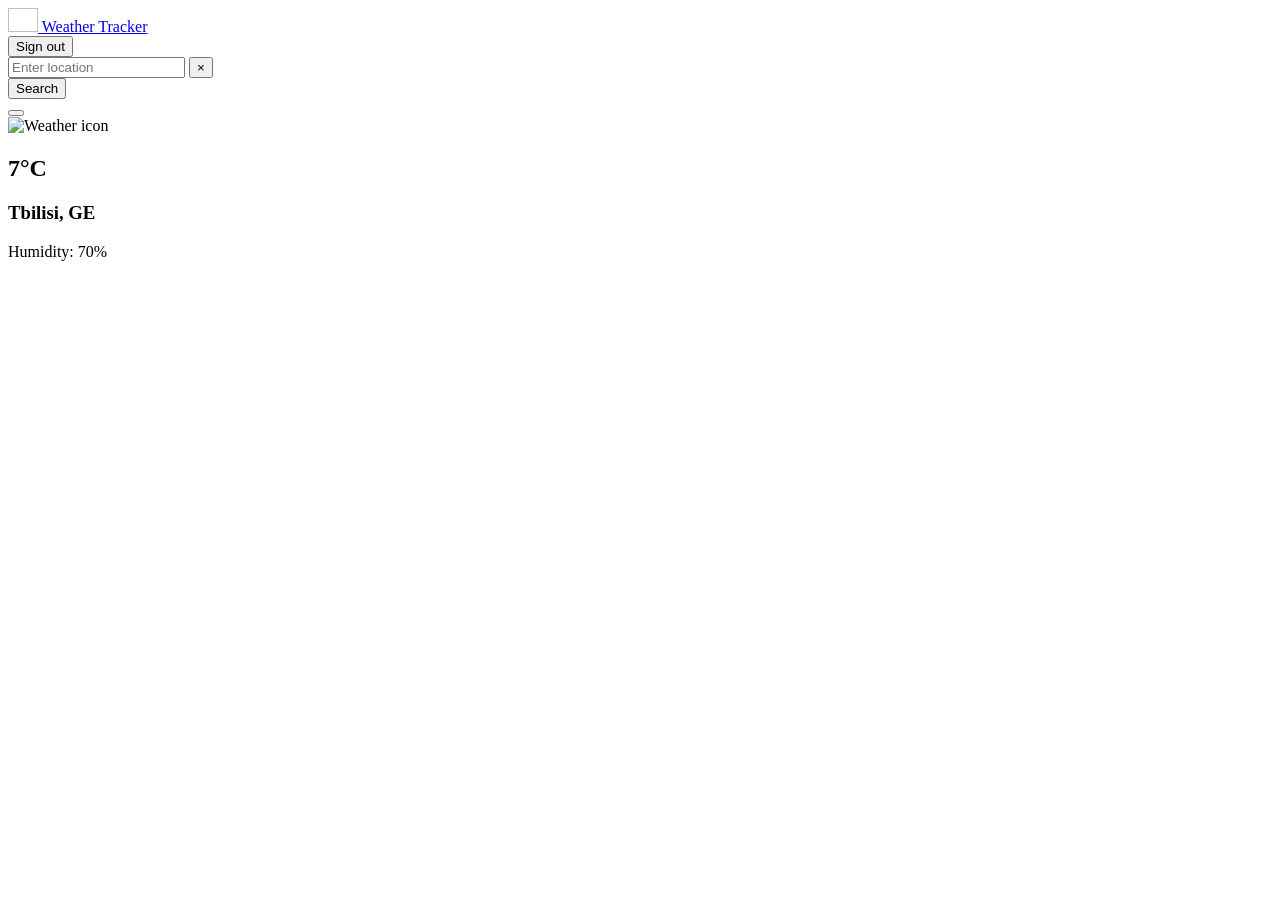
<file: src/main/webapp/WEB-INF/templates/index.html>
<!DOCTYPE html>
<html lang="en">
<div id="in-page-channel-node-id" data-channel-name="in_page_channel_6iX5LX"></div>
<head>
    <meta http-equiv="Content-Type" content="text/html; charset=UTF-8">
    <title>Weather Viewer – Homepage</title>
<!--    <link href="https://cdn.jsdelivr.net/npm/bootstrap@5.3.0/dist/css/bootstrap.min.css" rel="stylesheet">-->
    <link th:href="@{/css/bootstrap.min.css}" rel="stylesheet">
    <link th:href="@{/css/style.css}" rel="stylesheet">
<body>

<nav class="navbar navbar-light bg-light">
    <div class="container-fluid">
        <a class="navbar-brand" href="/">
            <img th:src="@{/images/weather-app.png}" alt="" width="30" height="24"
                 class="d-inline-block align-text-top">
            Weather Tracker
        </a>
        <div class="d-flex align-items-center">
            <span class="navbar-text me-3" th:if="${user != null}" th:text="${user.getLogin()}"></span>
            <form th:action="@{/logout}" method="post">
                <button class="btn btn-outline-danger">Sign out</button>
            </form>
        </div>
    </div>
</nav>

<section id="page-content">
    <div class="container mt-4">
        <form th:action="@{/search-location}" method="get" class="mt-4">
            <div class="d-flex my-4">
                <div class="input-group location-search-input-group me-3">

                    <input class="form-control" type="text" name="locationName" placeholder="Enter location"
                           required="">
                    <button class="btn btn-outline-secondary btn-sm clear-input-button" type="button"
                            onclick="this.previousElementSibling.value=&#39;&#39;">
                        ×
                    </button>
                </div>
                <button class="btn btn-outline-success">Search</button>
            </div>
        </form>
        <div>
            <div class="row">
                <div th:each="weatherItem : ${weather}" class="col-12 col-lg-3 col-md-6 mb-4">
                    <div class="card h-100 position-relative weather-card">
                        <form th:action="@{/delete-location}" method="post">
                            <input name="name" id="name" th:value="${weatherItem.name}" type="hidden"/>
                            <input name="longitude" id="longitude" th:value="${weatherItem.lon}" type="hidden"/>
                            <input name="latitude" id="latitude" th:value="${weatherItem.lat}" type="hidden"/>
                        <div class="position-absolute weather-card-delete-form">
                            <button type="submit" class="btn-close" aria-label="Delete"></button>
                        </div>
                        </form>
                        <img class="card-img-top img-fluid" th:src="${weatherItem.getWeatherIconUrl()}"
                             alt="Weather icon"/>
                        <div class="card-body d-flex flex-column">
                            <h1 th:text="${weatherItem.getCelsiusTemperature() + '°C' }" class="card-text">7°C</h1>
                            <h3 th:text="${weatherItem.getName() + ', ' + weatherItem.getCountry() }"
                                class="card-title">Tbilisi, GE</h3>
                            <p th:text="${'Feels like ' + weatherItem.getCelsiusFeelsLikeTemperature() + '. ' + weatherItem.getDescription() }"
                               class="card-text mb-1"></p>
                            <p th:text="${'Humidity: ' + weatherItem.getHumidity() + '%' }" class="card-text mb-1">
                                Humidity: 70%</p>
                        </div>


                    </div>
                </div>
            </div>
        </div>
    </div>
</section>

<!--<footer class="d-flex flex-wrap justify-content-between align-items-center py-3 mt-4 border-top">-->
<!--    <div class="px-4">-->
<!--        <span>© Weather Viewer, project from <a href="https://zhukovsd.github.io/java-backend-learning-course/">zhukovsd/java-backend-learning-course</a> roadmap.</span>-->
<!--    </div>-->
<!--</footer>-->
</file>
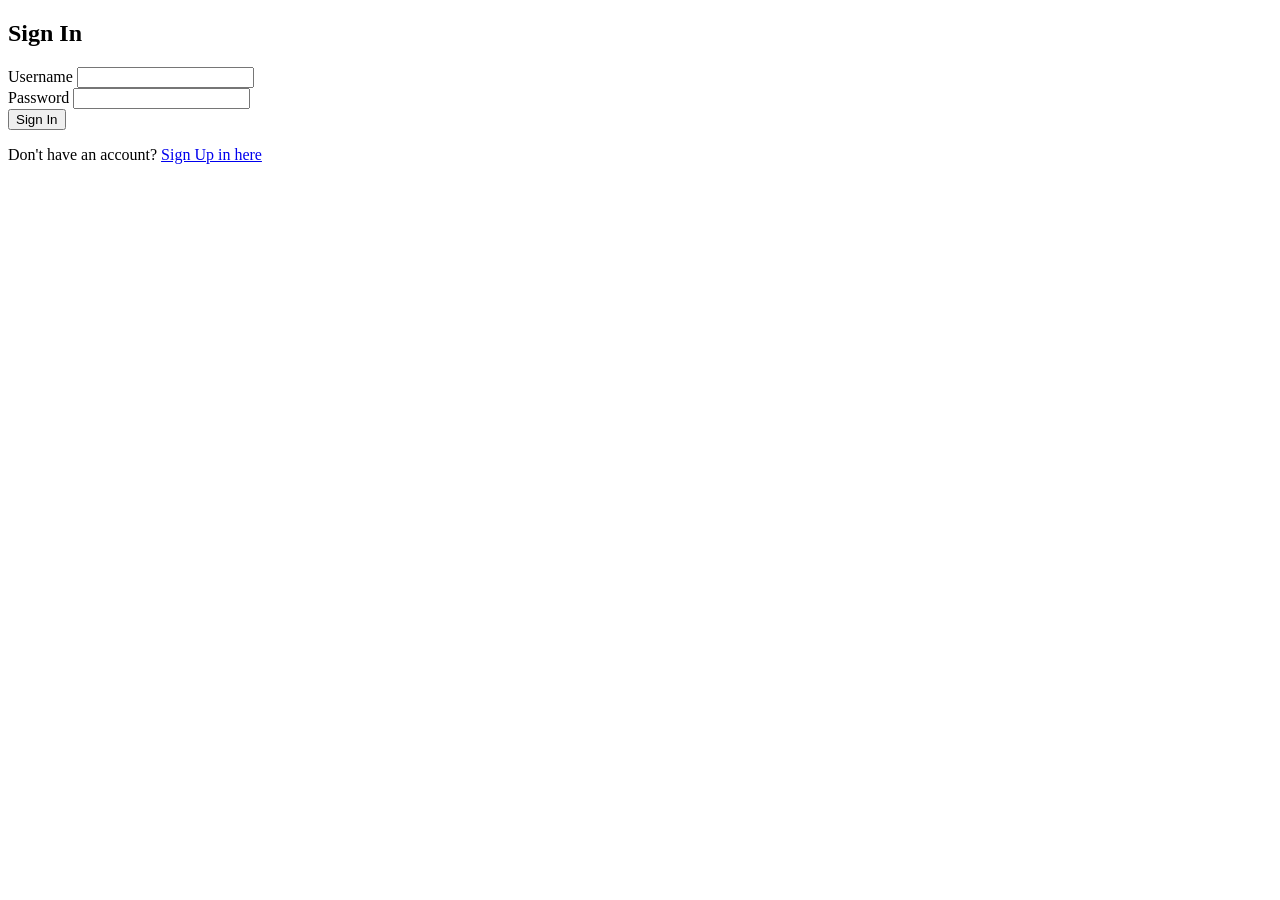
<file: src/main/webapp/WEB-INF/templates/login.html>
<!DOCTYPE html>
<!-- saved from url=(0067)https://zhukovsd.github.io/weather-viewer-html-layouts/sign-up.html -->
<html lang="en" xmlns:th="http://www.thymeleaf.org">
<div id="in-page-channel-node-id" data-channel-name="in_page_channel_8dnI-5"></div>
<head>
    <meta http-equiv="Content-Type" content="text/html; charset=UTF-8">
    <title>Weather Viewer – Sign In</title>
    <link th:href="@{/css/bootstrap.min.css}" rel="stylesheet">
    <link th:href="@{/css/style.css}" rel="stylesheet">
</head>
<body>

<div class="container">
    <div class="row justify-content-center">
        <div class="col-6">
            <div class="weather-logo"></div>
        </div>
    </div>


    <div class="row justify-content-center">
        <div class="col-12 col-lg-4 col-md-6 col-sm-12">
            <h2 class="text-center mb-5">Sign In</h2>
            <div class="alert alert-danger row justify-content-center"
                 role="alert" th:if="${incorrectLoginDataError != null}"
                 th:text="${incorrectLoginDataError}"
            ></div>
            <div class="alert alert-danger row justify-content-center"
                 role="alert" th:if="${notAuthorizedError != null}"
                 th:text="${notAuthorizedError}"
            ></div>
            <form th:action="@{/login}" method="post" class="mt-4">
                <div class="mb-3">
                    <label for="username" class="form-label">Username</label>
                    <input type="text" class="form-control" id="username" name="username" required=""
                           value="">
                    <div th:if="${usernameError != null}" th:text="${usernameError}"
                         class="form-text text-danger">
                    </div>
                    <div class="mb-3">
                        <label for="password" class="form-label">Password</label>
                        <input type="password" class="form-control" id="password" name="password"
                               required=""
                               value="">
                        <div th:if="${passwordError != null}" th:text="${passwordError}"
                             class="form-text text-danger">
                        </div>
                        <div class="mb-3">
                            <input type="hidden" name="redirect_to" value="http://localhost/">

                            <button type="submit" class="btn btn-primary w-100 mt-3">Sign In</button>
                            <p class="mt-2 text-center">Don't have an account? <a
                                    href="/register">Sign Up
                                in here</a></p>
            </form>
        </div>
    </div>
</div>
</file>
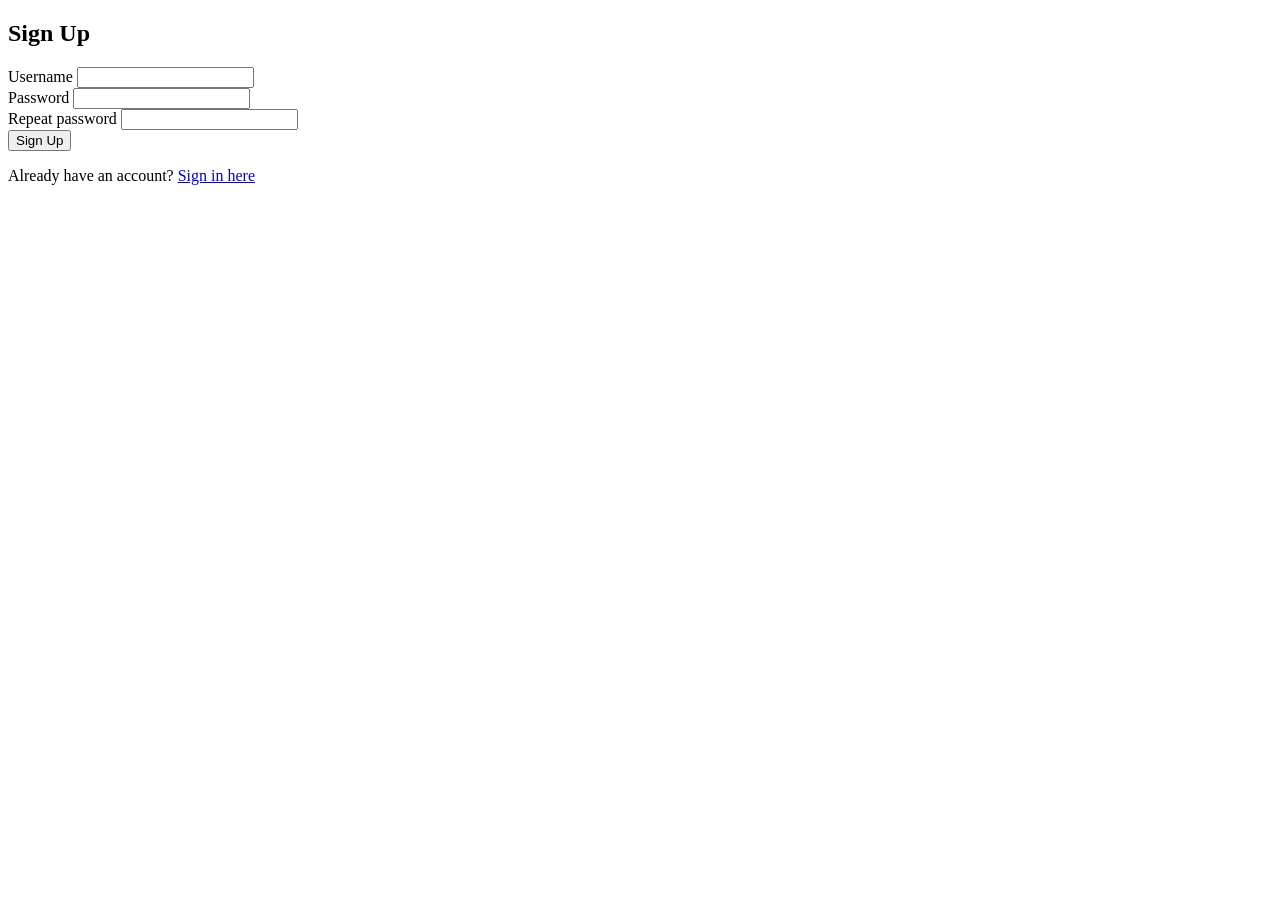
<file: src/main/webapp/WEB-INF/templates/register.html>
<!DOCTYPE html>
<!-- saved from url=(0067)https://zhukovsd.github.io/weather-viewer-html-layouts/sign-up.html -->
<html lang="en" xmlns:th="http://www.thymeleaf.org">
<div id="in-page-channel-node-id" data-channel-name="in_page_channel_8dnI-5"></div>
<head>
    <meta http-equiv="Content-Type" content="text/html; charset=UTF-8">
    <title>Weather Viewer – Sign Up</title>
    <link th:href="@{/css/bootstrap.min.css}" rel="stylesheet">
    <link th:href="@{/css/style.css}" rel="stylesheet">
   </meta>
    </style>
</head>
<body>

<div class="container">
    <div class="row justify-content-center">
        <div class="col-6">
            <div class="weather-logo"></div>
        </div>
    </div>


    <div class="row justify-content-center">
        <div class="col-12 col-lg-4 col-md-6 col-sm-12">
            <h2 class="text-center mb-5">Sign Up</h2>

            <div class="alert alert-danger row justify-content-center"
                 role="alert" th:if="${userAlreadyExistsError != null}"
                 th:text="${userAlreadyExistsError}"
            ></div>
            <div class="alert alert-danger row justify-content-center"
                 role="alert" th:if="${usernameError != null}"
                 th:text="${usernameError}"
            ></div>
            <div class="alert alert-danger row justify-content-center"
                 role="alert" th:if="${passwordError != null}"
                 th:text="${passwordError}"
            ></div>
            <div class="alert alert-danger row justify-content-center"
                 role="alert" th:if="${repeatedPasswordError != null}"
                 th:text="${repeatedPasswordError}"
            ></div>
            <form th:action="@{/register}" method="post" class="mt-4">
                <div class="mb-3">
                    <label for="username" class="form-label">Username</label>
                    <input type="text" class="form-control" id="username" name="username" required=""
                           value="">
                    <div th:if="${usernameError != null}" th:text="${usernameError}"
                         class="form-text text-danger">
                    </div>
                    <div class="mb-3">
                        <label for="password" class="form-label">Password</label>
                        <input type="password" class="form-control" id="password" name="password"
                               required=""
                               value="">
                        <div th:if="${passwordError != null}" th:text="${passwordError}"
                             class="form-text text-danger">
                        </div>
                        <div class="mb-3">
                            <label for="repeat-password" class="form-label">Repeat password</label>
                            <input type="password" class="form-control" id="repeat-password"
                                   name="repeatedPassword" required="" value="">
                            <div th:if="${repeatedPasswordError != null}" th:text="${repeatedPasswordError}"
                                 class="form-text text-danger">
                            </div>

                            <input type="hidden" name="redirect_to" value="http://localhost/">

                            <button type="submit" class="btn btn-primary w-100 mt-3">Sign Up</button>
                            <p class="mt-2 text-center">Already have an account? <a
                                    href="/login">Sign
                                in here</a></p>
            </form>
        </div>
    </div>
</div>
</file>
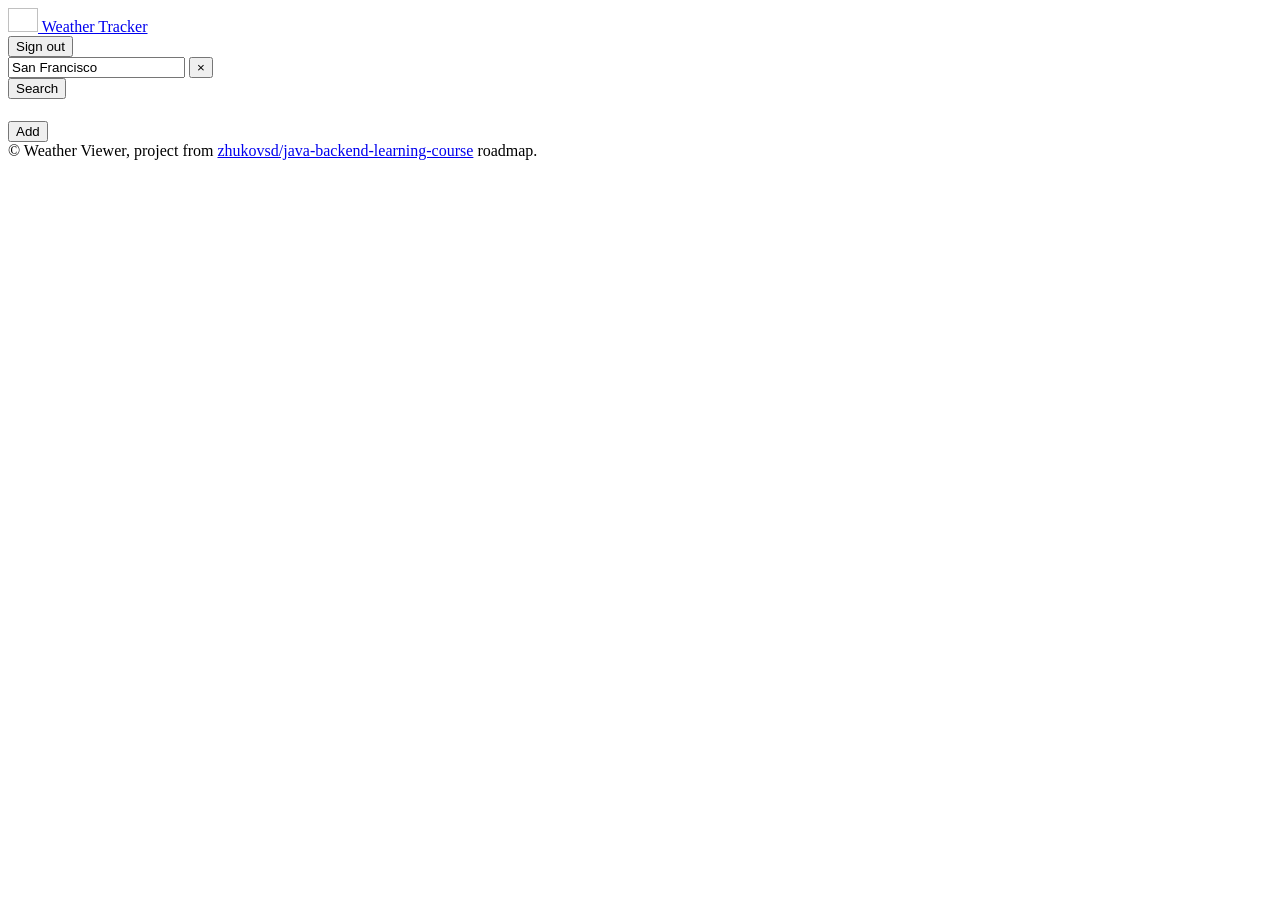
<file: src/main/webapp/WEB-INF/templates/search.html>
<!DOCTYPE html>
<!-- saved from url=(0074)https://zhukovsd.github.io/weather-viewer-html-layouts/search-results.html -->
<html lang="en">
<div id="in-page-channel-node-id" data-channel-name="in_page_channel_Tp4Dx5"></div>
<head>
    <meta http-equiv="Content-Type" content="text/html; charset=UTF-8">

    <title>Weather Viewer – Homepage</title>
    <link th:href="@{/css/bootstrap.min.css}" rel="stylesheet">
    <link th:href="@{/css/style.css}" rel="stylesheet">
</head>
<body>
<nav class="navbar navbar-light bg-light">
    <div class="container-fluid">
        <a class="navbar-brand" href="/">
            <img th:src="@{/images/weather-app.png}" alt="" width="30" height="24"
                 class="d-inline-block align-text-top">
            Weather Tracker
        </a>
        <form th:action="@{/logout}" method="post">
            <button class="btn btn-outline-danger">Sign out</button>
        </form>
    </div>
</nav>

<section id="page-content">
    <div class="container mt-4">
        <form th:action="@{/search-location}" method="get" class="mt-4">
            <div class="d-flex my-4 gap-3">
                <div class="d-flex flex-grow-1">
                    <div class="input-group">
                        <input class="form-control" type="text" name="locationName" placeholder="Enter location"
                               value="San Francisco" required="">

                        <button class="btn btn-outline-secondary btn-sm clear-input-button" type="button"
                                onclick="this.previousElementSibling.value=&#39;&#39;">
                            ×
                        </button>
                    </div>
                </div>
                <button type="submit" class="btn btn-outline-success">Search</button>
            </div>
        </form>
        <div class="row">
            <div th:if="${locations.size > 0}">
                <div th:each="location : ${locations}" class="col-12 col-lg-3 col-md-6 mb-4">
                    <form th:action="@{/add-location}" th:object="${location}" method="post">
                        <div class="card h-100">
                            <div class="card-body d-flex flex-column">
                                <h5 th:text="${location.name}" class="card-title"></h5>
                                <p th:text="'Latitude: ' + ${location.latitude}" class="card-text mb-1"></p>
                                <p th:text="'Longitude: ' + ${location.longitude}" class="card-text mb-1"></p>
                                <p th:text="'Country: ' + ${location.country}" class="card-text mb-1"></p>
                                <p th:text="'State: ' + ${location.state}" class="card-text mb-3"></p>

                                <div class="d-grid gap-2 d-md-block">
                                    <input name="name" id="name" th:value="${location.name}" type="hidden"/>
                                    <input name="longitude" id="longitude" th:value="${location.longitude}"
                                           type="hidden"/>
                                    <input name="latitude" id="latitude" th:value="${location.latitude}" type="hidden"/>
                                    <input name="country" id="country" th:value="${location.country}" type="hidden"/>
                                    <input name="state" id="state" th:value="${location.state}" type="hidden"/>
                                </div>

                                <div class="mt-auto">
                                    <button class="btn btn-primary w-100">Add</button>
                                </div>
                            </div>
                        </div>
                    </form>
                </div>
            </div>
        </div>
    </div>
    </div>
</section>

<footer class="page_footer d-flex flex-wrap justify-content-between align-items-center py-3 mt-4 border-top">
    <div class="px-4">
        <span>© Weather Viewer, project from <a href="https://zhukovsd.github.io/java-backend-learning-course/">zhukovsd/java-backend-learning-course</a> roadmap.</span>
    </div>
</footer>
</body>
</html>

<!--<!DOCTYPE html>-->
<!--&lt;!&ndash; saved from url=(0074)https://zhukovsd.github.io/weather-viewer-html-layouts/search-results.html &ndash;&gt;-->
<!--<html lang="en">-->
<!--<div id="in-page-channel-node-id" data-channel-name="in_page_channel_Tp4Dx5"></div>-->
<!--<head>-->
<!--    <meta http-equiv="Content-Type" content="text/html; charset=UTF-8">-->

<!--    <title>Weather Viewer – Homepage</title>-->
<!--    <link href="https://cdn.jsdelivr.net/npm/bootstrap@5.3.0/dist/css/bootstrap.min.css" rel="stylesheet">-->
<!--    <link th:href="@{/css/style.css}"/>-->
<!--</head>-->
<!--<body>-->
<!--<nav class="navbar navbar-light bg-light">-->
<!--    <div class="container-fluid">-->
<!--        <a class="navbar-brand" href="https://zhukovsd.github.io/weather-viewer-html-layouts/search-results.html#">-->
<!--            <img th:src="@{/images/weather-app.png}" alt="" width="30" height="24"-->
<!--                 class="d-inline-block align-text-top">-->
<!--            Weather Tracker-->
<!--        </a>-->
<!--        <div class="d-flex align-items-center">-->
<!--            <span class="navbar-text me-3">zhukovsd</span>-->
<!--            <button class="btn btn-outline-danger">Sign out</button>-->
<!--        </div>-->
<!--    </div>-->
<!--</nav>-->

<!--<section id="page-content">-->
<!--    <div class="container mt-4">-->
<!--        <form th:action="@{/search}" method="get" class="mt-4">-->
<!--            <div class="d-flex my-4 gap-3">-->
<!--                <div class="d-flex flex-grow-1">-->
<!--                    <div class="input-group">-->
<!--                        <input class="form-control" type="text" name="locationName" placeholder="Enter location"-->
<!--                               value="San Francisco" required="">-->

<!--                        <button class="btn btn-outline-secondary btn-sm clear-input-button" type="button"-->
<!--                                onclick="this.previousElementSibling.value=&#39;&#39;">-->
<!--                            ×-->
<!--                        </button>-->
<!--                    </div>-->
<!--                </div>-->
<!--                <button type="submit" class="btn btn-outline-success">Search</button>-->
<!--            </div>-->
<!--        </form>-->


<!--        <div>-->
<!--            <div th:each="location : ${locations}">-->
<!--                <div th:text="${location.latitude}">Location latitude</div>-->
<!--                <div th:text="${location.longitude}">Location longitude</div>-->
<!--                <div th:text="${location.country}">Location country</div>-->
<!--                <div th:text="${location.state}">Location state</div>-->
<!--            </div>-->


<!--            <div class="row">-->
<!--                <div class="col-12 col-lg-3 col-md-6 mb-4">-->
<!--                    <div class="card h-100">-->
<!--                        <div class="card-body d-flex flex-column">-->
<!--                            <h5 class="card-title">San Francisco</h5>-->
<!--                            <p class="card-text mb-1">Latitude: 37.7790262</p>-->
<!--                            <p class="card-text mb-1">Longitude: -122.419906</p>-->
<!--                            <p class="card-text mb-1">Country: US</p>-->
<!--                            <p class="card-text mb-3">State: California</p>-->
<!--                            <div class="mt-auto">-->
<!--                                <button class="btn btn-primary w-100">Add</button>-->
<!--                            </div>-->
<!--                        </div>-->
<!--                    </div>-->
<!--                </div>-->
<!--            </div>-->
<!--        </div>-->
<!--    </div>-->
<!--</section>-->

<!--<footer class="d-flex flex-wrap justify-content-between align-items-center py-3 mt-4 border-top">-->
<!--    <div class="px-4">-->
<!--        <span>© Weather Viewer, project from <a href="https://zhukovsd.github.io/java-backend-learning-course/">zhukovsd/java-backend-learning-course</a> roadmap.</span>-->
<!--    </div>-->
<!--</footer>-->
<!--</body>-->
<!--</html>-->
</file>
